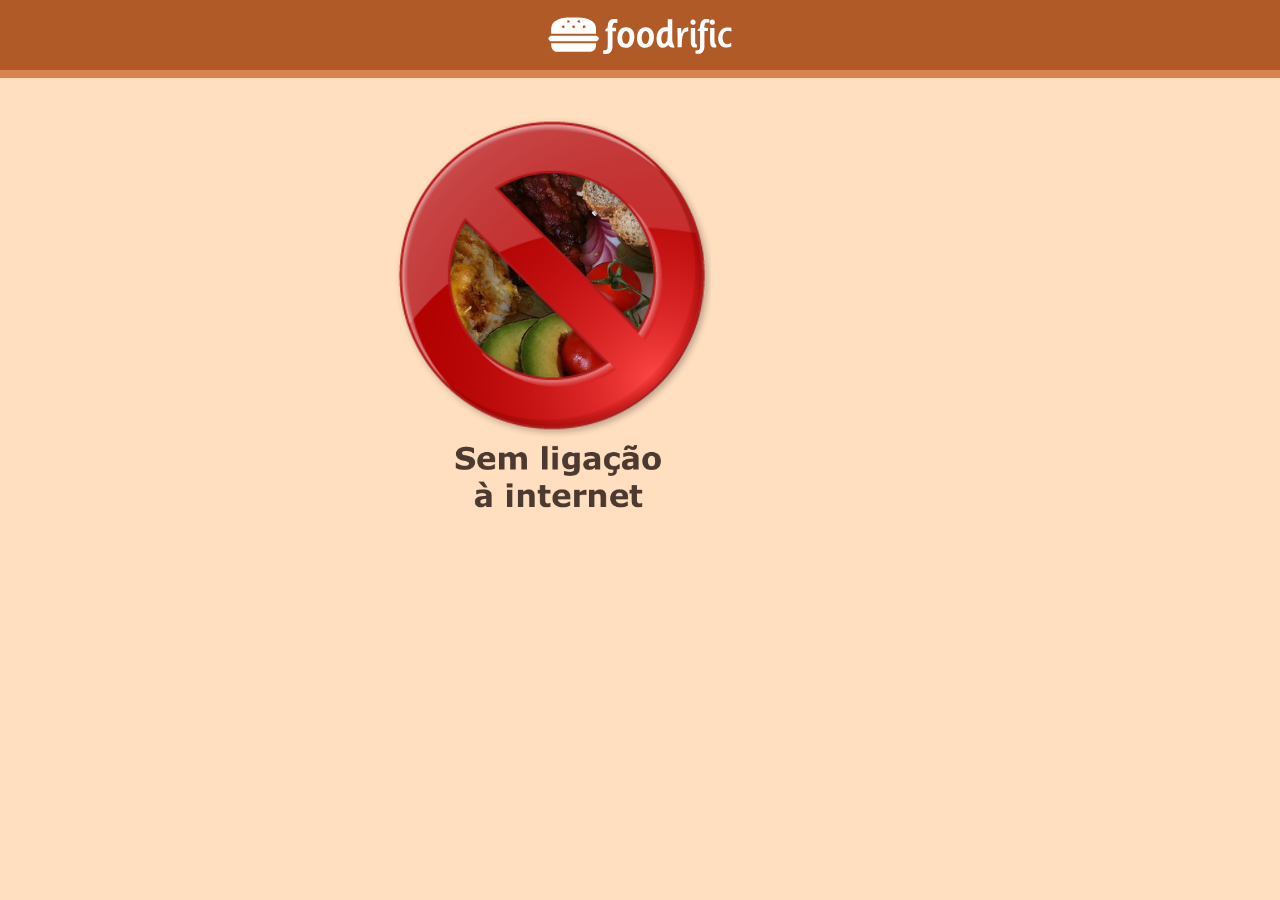
<file: Android WebApp/FoordrificWebApp/assets/myerrorpage.html>
<!DOCTYPE html>
<!-- saved from url=(0033)http://foodrific.appspot.com/feed -->
<html><head><meta http-equiv="Content-Type" content="text/html; charset=UTF-8">
    <title>Foodrific Feed</title>
    <meta charset="UTF-8">
    <meta name="viewport" content="initial-scale=1, maximum-scale=1.0, user-scalable=no">
    <link rel="stylesheet" type="text/css" href="./Foodrific Feed_files/main.css">
    <link rel="stylesheet" type="text/css" href="./Foodrific Feed_files/feed.css">
    <script src="./Foodrific Feed_files/jquery.js"></script><style type="text/css"></style>
  <body style="">
    <div id="header">
      <a href="http://foodrific.appspot.com/"><img src="./Foodrific Feed_files/logo-white.svg" height="50px"></a>
    </div>

    <div class="container">
      <!-- Posts -->
      <div id="connectionlost">
        <img src="./Foodrific Feed_files/noconnection.png" height="450px">
      </div>
    </div>
</body></html>
</file>
<file: Android WebApp/FoordrificWebApp/assets/Foodrific Feed_files/main.css>
*{
	margin: 0;
	padding: 0;
}

body{
	background: #ffdfbf;
	font-family: 'Verdana', sans-serif;
}

#header{
	height: 60px;
	width: 100%;
	background-color: #b05b27;
	text-align: center;
	vertical-align: middle;
	padding: 10px 0 0 0;
	border-bottom: solid 8px #d98451;
}

.container {
	width: 900px;
	margin: 0 auto;
	overflow: auto;

}

h1 {
	color: #4c3a30;
	font-size: 58px;
}

input, select{
	-webkit-appearance: none;
	background: #FFF;
	border-radius: 0;
	width: 300px;
	color: #b3612f;
	border: solid 1px #fedab5;
	padding: 10px;
	font-size: 24px;
	margin-bottom: 10px;
}

input[type="submit"].orange, 
button.orange{
	background-color: #d93600;
	color: #FFF;
	border: solid 1px #a22c03;
}

input[type="submit"].orange:hover,
button.orange:hover{
	background-color: #e7501b;
}

input[type="submit"].blue,
button.blue{
	background-color: #4078d5;
	color: #FFF;
	border: solid 1px #17448f;
}

input[type="submit"].blue:hover,
button.blue:hover{
	background-color: #508aea;
}

/** Alerts **/
.alert {
	color: red;
	font-weight: bold;
	font-size: 25px;
}
</file>
<file: Android WebApp/FoordrificWebApp/assets/Foodrific Feed_files/feed.css>
body {
	font-size: 20px;
}

#addPost{
	padding: 15px;
	background-color: #d98451;
	color: #fff;
	margin-top: 20px;
	font-size: 24px;
	font-weight: bold;
	text-align: center;
	border: 0;
	width: 100%;
	cursor: pointer;
}

.container{
	overflow: auto;
	margin: 0 auto;
	width: 500px;
}

.box{
	background-color: #fff3e8;
	border: solid 1px #efc296;
}

#newPost {
	margin-top: 20px;
	padding: 20px;
	text-align: center;
	margin-bottom: 20px;
	display: none;
}

#newPost input{
	width: 90%;
	margin: 0 auto;
	border: solid 1px #efc296;
	margin-bottom: 20px;
}

#newPost .photo{
	border: solid 1px #efc296;
	width: 95%;
	margin: 0 auto;
	background: #FFF;
	margin-bottom: 20px;
}

#newPost .photo img{
	width: 70%;
	cursor: pointer;
}

#posts {
	margin-bottom: 20px;
}

#logoutButton {
	position: absolute;
	padding-right: 20px;
	padding-top: 12px;
	right:0px;
}

.post {
	margin-top: 20px;
	overflow: auto;
}

.post .inner {
	padding: 20px;
	overflow: auto;
}

.post .head{
	padding: 0 0 10px 0;
	border-bottom: dashed 1px #efc296;
	margin-bottom: 20px;
}

.post .ingredients .ingredient {
	background: #ffdfbf;
	width: 100px;
	padding: 5px;
	color: #d98451;
	text-align: center;
	margin-bottom: 10px;
}

.post .inner .delete_post_img{
	position: absolute;
	margin-top: 0.4%;
	margin-left: 32.4%;
	cursor: pointer;
}

.post .content img{
	float: left;
	width: 320px;
}

.post .content .ingredients{
	margin: 0 0 0 20px;
	float: left;
}


.post .title{
	color: #d98451;
	font-size: 25px;
	font-weight: bold;
	margin: 0;
	padding: 0;
	font-weight: bold;

}

.post .author{
	color: #999999;
	font-size: 15px;

}

.post .actions{
	height: 55px;
	overflow: auto;
	clear: left;
}

.post .actions .yummy {
	background: #D98451;
	height: 100%;
	width: 50%;
	float: left;
}


.post .actions .comments{
	background: #FFCF9F;
	height: 100%;
	width: 50%;
	float: right;

}

.post .actions div {
	text-align: center;
	cursor: pointer;
}

.post .actions div .action{
	padding-top: 5px;
	width: 190px;
	margin: 0 auto;
	overflow: auto;
}

.post .actions div .action img{
	float: left;
}

.post .actions div .action .text{
	float: left;
	color: #fff;
	padding-left: 5px;
	padding-top: 9px;
}

@media screen and (max-width: 500px){
    .container {
    	width: auto;
    	padding: 0 20px 0 20px ;
    }

    #newPost input{
		width: 90%;
	}

	#newPost img{
		width: 92%;
	}

	.post img{
		max-width:100%; 
		max-height:100%;
		clear: right;
		float: none;
	}

	.post .content .ingredients{
		margin: 0 0 0 0;
		padding-top: 10px;
		float: none;
		overflow: auto;
		clear: left;
	}

	.post .content .ingredients .ingredient{
		float: left;
		margin-right: 10px;
		margin-top: 5px;
	}

	.actions .action .text {
  	   display: none;
    }  

	.actions .action{
	  	text-align: center;
	}

	.post .actions div .action img {
	  	float: none;
		margin: 0 auto;
	}

}


@media screen and (max-width: 350px){


  .post .content .ingredients .ingredient{
		width: 90%; 
	}

}
</file>
